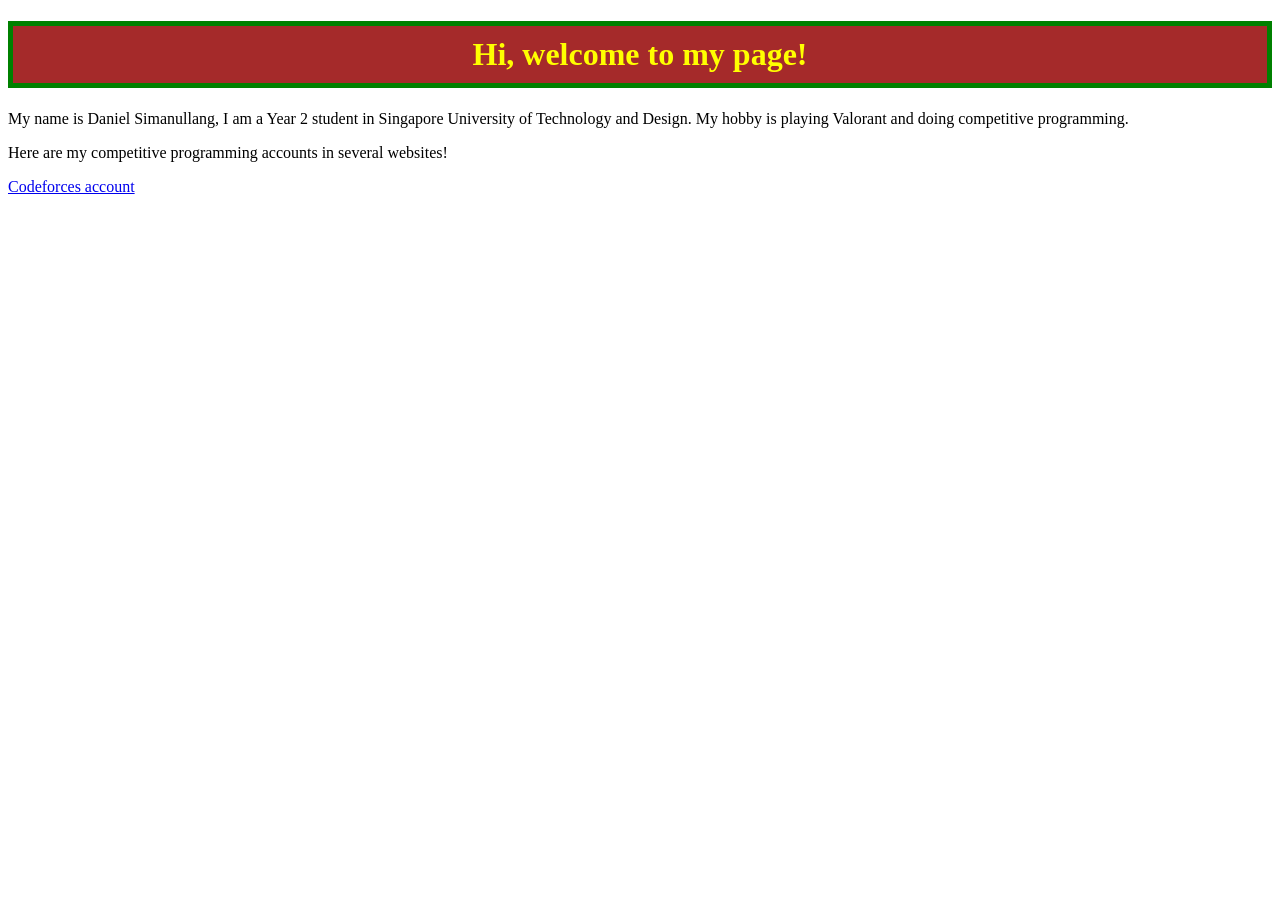
<file: index.html>
<!DOCTYPE html>
<html lang="en">
    <head>
        <meta charset="UTF-8">
        <title>Daniel's Playground</title>
        <link
        rel="stylesheet"
        href="./style.css"
        />
    </head>
    <body>
        <div>
        <h1 id="title">Hi, welcome to my page!</h1>
        <p id="first-paragraph" class="paragraph">
            My name is Daniel Simanullang, I am a Year 2 student in Singapore University of Technology
            and Design. My hobby is playing Valorant and doing competitive programming.
        </p>
        <p id="second-paragraph" class="paragraph">
            Here are my competitive programming accounts in several websites!
        </p>
        <a href="https://codeforces.com/profile/Valenz" draggable="true">Codeforces account</a>
        </div>
    </body>
</html>
</file>
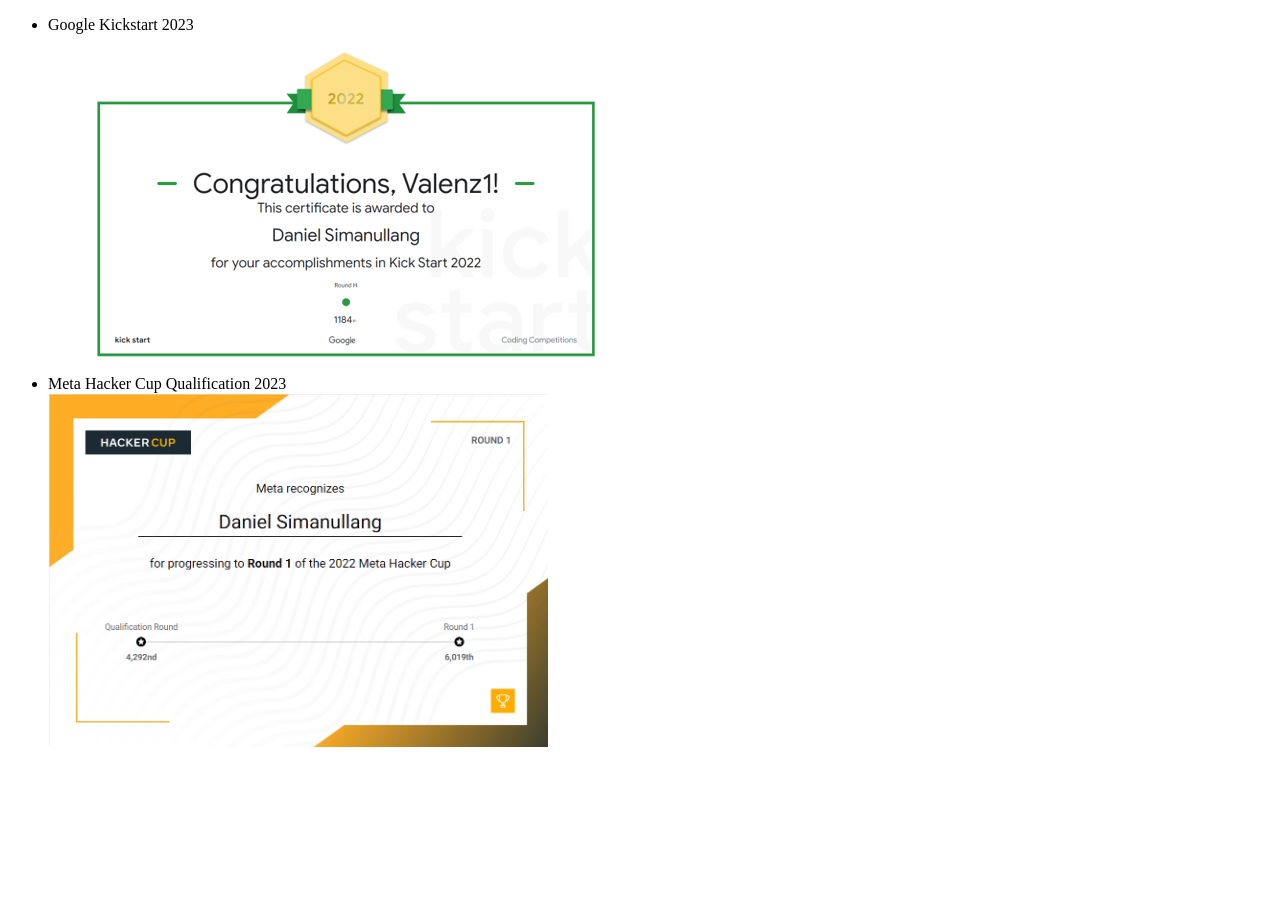
<file: competitive programming/cp.html>
<!DOCTYPE html>
<html lang="en">
    <head>
        <meta charset="UTF-8">
        <title>My competitive programming achievements</title>
    </head>
    <body>
        <ul>
            <li>Google Kickstart 2023</li>
            <img src="./images cp/Google Kickstart Round H 2023.png" alt="Google Kickstart Round H 2023">
            <li>Meta Hacker Cup Qualification 2023</li>
            <img src="./images cp/MHC Qualification 2023.png" width="500" height="354" alt="MHC Qualification 2023">
        </ul>
    </body>
</html>
</file>
<file: style.css>
#title{
    background-color: brown;
    text-align: center;
    padding: 10px;
    border: 5px solid green
}
#title{
    color: yellow
}
</file>
